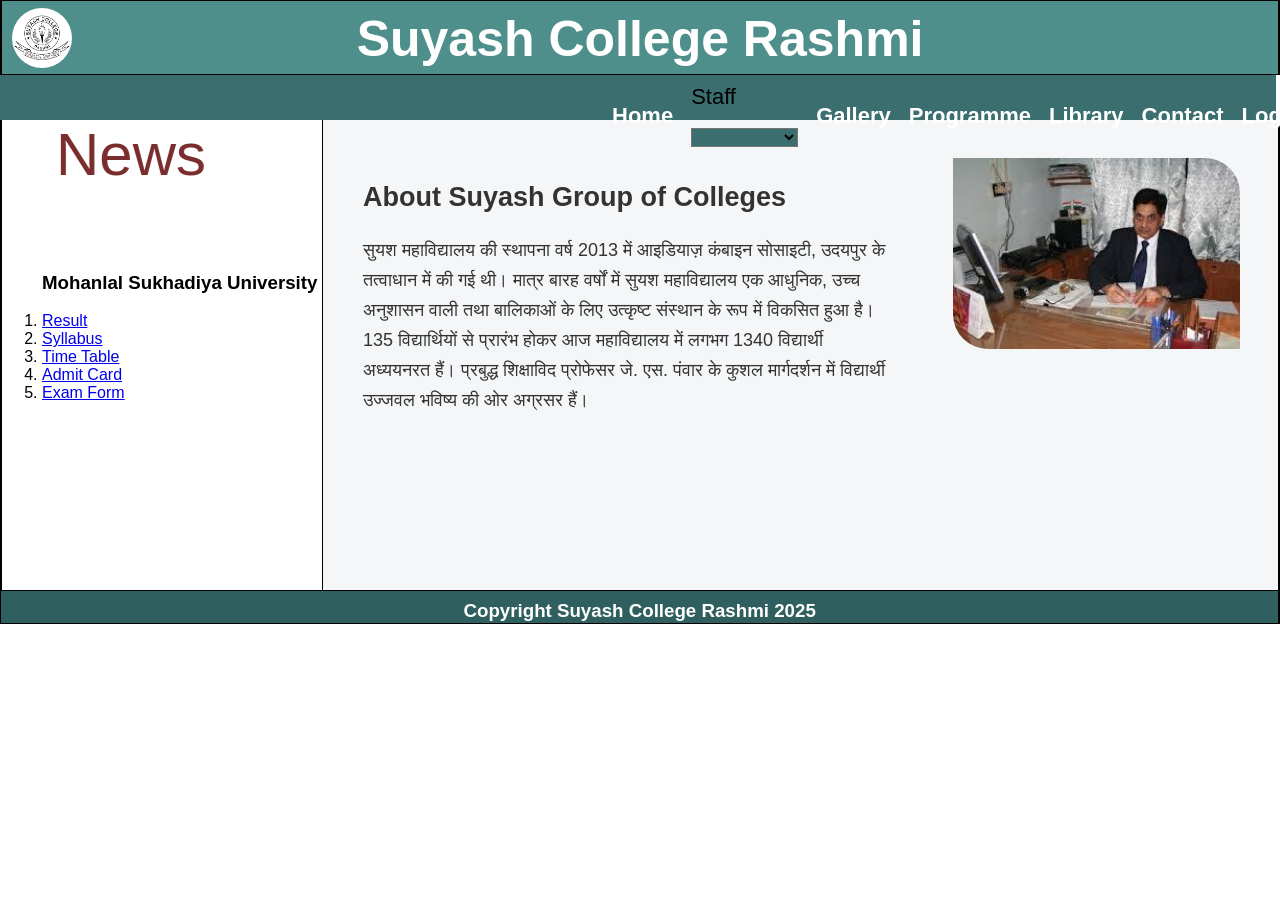
<file: index.html>
<!DOCTYPE html>
<html>
<head>
    <meta charset="UTF-8">
    <title>Suyash College Rashmi</title>
    <style>
        body {
            margin: 0;
            font-family: Arial, sans-serif;
        }

        #div1 {
            width: 99.7%;
            height: 73px;
            border: 1px solid black;
            border-left-width: 2px;
            border-right-width: 2px;
            line-height: 9px;
            font-size: 25px;
            background-color: #4f8f8b;
            position: relative;
            animation: first 3s infinite;
            color: white;
        }

        @keyframes first {
            0%   { background-color: #4f8f8b; }
            50%  { background-color: #5fa8a4; }
            100% { background-color: #4f8f8b; }
        }

        #div1 h1 {
            text-align: center;
            animation: headingText 3s ease-in-out infinite;
        }

        @keyframes headingText {
            0%   { transform: scale(0.65); }
            50%  { transform: scale(0.9); }
            100% { transform: scale(0.65); }
        }

        #logo {
            width: 60px;
            height: 60px;
            border-radius: 50%;
            overflow: hidden;
            position: absolute;
            left: 10px;
            top: 7px;
        }

        #logo img {
            width: 100%;
            height: 100%;
        }

        #div2 {
            width: 99.7%;
            height: 45px;
            border: 1px solid bl ack;
            border-left-width: 2px;
            border-right-width: 2px;
            border-top-width: 0px;
            font-size: 22px;
            line-height: 38px;
            background-color: #3b6f6f;
        }

        #div2 a {
            color: white;
            text-decoration: none;
            font-weight: bold;
        }

        #div2 a:hover {
            text-decoration: underline;
        }

        #tabletd1 { padding-left: 610px; }
        #tabletd2 { padding-left: 15px; }
        #tabletd3 { padding-left: 15px; }
        #tabletd4 { padding-left: 15px; }
        #tabletd5 { padding-left: 15px;}
        #tabletd6 { padding-left: 15px; }
        #tabletd7 { padding-left: 15px; }
        #tabletd8 { padding-left: 15px; }
        #tabletd9 { padding-left: 15px; }
        #tabletd10 { padding-left: 15px;}

        #div3 {
            width: 25%;
            height: 470px;
            border: 1px solid black;
            border-top-width: 0px;
            border-left-width: 2px;
            float: left;
            animation: second 4s infinite;
        }

        @keyframes second {
            0%   { background-color: #dbe4ee; }
            50%  { background-color: #cfd9e6; }
            100% { background-color: #dbe4ee; }
        }

        #marquee1 {
            font-size: 60px;
            color: #7a2d2d;
            margin-top: 0;
        }

        #div4 {
            width: 74.6%;
            height: 470px;
            border: 1px solid black;
            border-top-width: 0px;
            border-right-width: 2px;
            text-align: center;
            float: left;
            border-left-width: 0px;
            line-height: normal;
            font-size: 50px;
            background-color: #f4f6f8;
        }

        #message {
            width: 55%;
            float: left;
            text-align: left;
            padding: 40px;
            line-height: 30px;
            font-size: 18px;
            color: #333;
            font-family: "Mangal", "Noto Sans Devanagari", Arial, sans-serif;
        }


        #div5 {
            width: 99.79%;
            height: 32px;
            border: 1px solid black;
            border-right-width: 2px;
            border-top-width: 0px;
            line-height: 40px;
            clear: both;
            background-color: #2f5f5f;
            color: white;
        }

        #imgg img {
            width: 30%;
            height: auto;
            float: right;
            margin-top: 4%;
            margin-right: 4%;
            border-top-right-radius: 35px;
            border-bottom-left-radius: 35px;
        }
    </style>
</head>

<body>

    <div id="div1">
        <div id="logo">
            <img src="logo.png">
        </div>
        <h1>Suyash College Rashmi</h1>
    </div>

    <div id="div2">
        <table>
            <tr>
                <td id="tabletd1"><a href="index.html">Home</a></td>
                <td id="tabletd3">Staff
                    <select style="background-color: #3b6f6f;" onchange="location = this.value;">
                        <option value="" disabled selected></option>
                        <option value="teaching.php">Teaching Staff</option>
                        <option value="nonteaching.php">Non Teaching</option>
                    </select>
                </td>
                <td id="tabletd4"><a href="gallery.php">Gallery</a></td>
                <td id="tabletd5"><a href="program.html">Programme</a></td>
                <td id="tabletd8"><a href="library.html">Library</a></td>
                <td id="tabletd9"><a href="contact.html">Contact</a></td>
                <td id="tabletd10"><a href="login.html" onclick="return confirm('Are you sure you want to login?')">Login</a></td>
            </tr>
        </table>
    </div>
    
    <div id="div3">
        <marquee scrollamount="8" behavior="alternate">
            <p id="marquee1">News</p>
        </marquee>

        <ol>
            <h3>Mohanlal Sukhadiya University</h3>
            <li><a href="https://mlsuresults.sumsraj.com/">Result</a></li>
            <li><a href="https://mlsu.ac.in/Syllabus">Syllabus</a></li>
            <li><a href="https://mlsu.ac.in/Examination-Time-Table">Time Table</a></li>
            <li><a href="https://mlsuexamination.sumsraj.com/Exam_ForSupple_AdmitCard.aspx">Admit Card</a></li>
            <li><a href="https://mlsuexamination.sumsraj.com/default.aspx">Exam Form</a></li>
        </ol>
    </div>

    <div id="div4">
        <div id="message">
            <h2>About Suyash Group of Colleges</h2>
            <p>
                सुयश महाविद्यालय की स्थापना वर्ष 2013 में आइडियाज़ कंबाइन सोसाइटी,
                उदयपुर के तत्वाधान में की गई थी।
                मात्र बारह वर्षों में सुयश महाविद्यालय एक आधुनिक,
                उच्च अनुशासन वाली तथा बालिकाओं के लिए उत्कृष्ट संस्थान
                के रूप में विकसित हुआ है।
                135 विद्यार्थियों से प्रारंभ होकर आज महाविद्यालय में
                लगभग 1340 विद्यार्थी अध्ययनरत हैं।
                प्रबुद्ध शिक्षाविद प्रोफेसर जे. एस. पंवार के
                कुशल मार्गदर्शन में विद्यार्थी उज्जवल भविष्य की ओर अग्रसर हैं।
            </p>
        </div>

        <div id="imgg">
            <img src="director.jpeg" alt="College Director">
        </div>
    </div>


    <div id="div5">
        <h3 align="center">Copyright Suyash College Rashmi 2025</h3>
    </div>

</body>
</html>
</file>
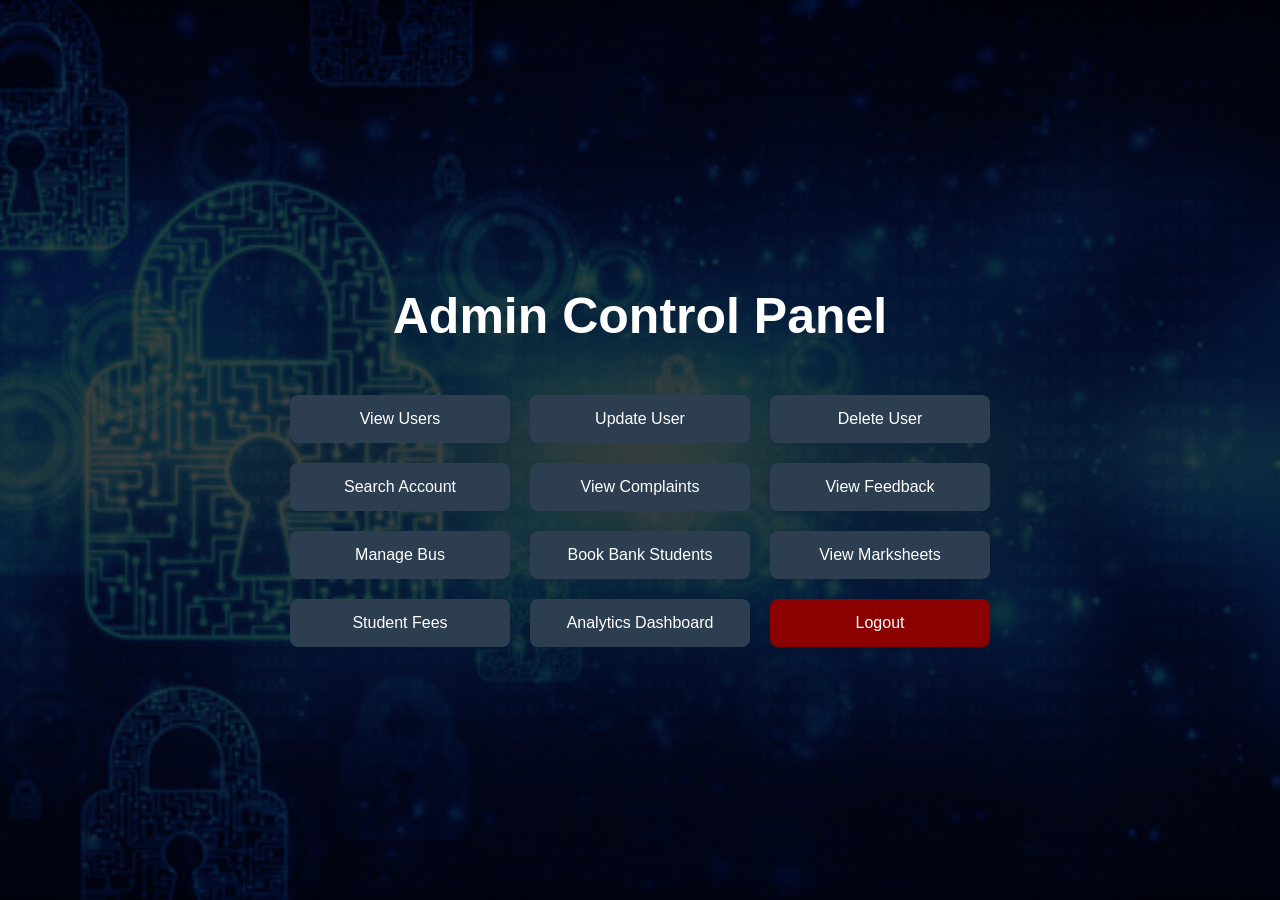
<file: admin.html>
<!DOCTYPE html>
<html lang="en">
<head>
<title>Admin Dashboard</title>

<style>
body{
    margin:0;
    font-family: Arial, sans-serif;
    background: url('admin.jpg') no-repeat center center/cover;
}

.overlay{
    background: rgba(0,0,0,0.75);
    height: 100vh;
    display:flex;
    flex-direction:column;
    align-items:center;
    justify-content:center;
}

h1{
    color:white;
    font-size:50px;
    margin-bottom:50px;
}

.btn-container{
    display:grid;
    grid-template-columns: repeat(3, 220px);
    gap:20px;
}

.btn{
    padding:15px;
    font-size:16px;
    border:none;
    border-radius:8px;
    cursor:pointer;
    background:#2c3e50;
    color:white;
    transition:0.3s;
}

.btn:hover{
    background:#34495e;
    transform:scale(1.05);
}

.logout{
    background:darkred;
}
.logout:hover{
    background:red;
}
</style>

<script>
function go(page){
    window.location.href = page;
}
</script>

</head>

<body>

<div class="overlay">

<h1>Admin Control Panel</h1>

<div class="btn-container">

    <button class="btn" onclick="go('view.php')">View Users</button>

    <button class="btn" onclick="go('update.php')">Update User</button>

    <button class="btn" onclick="go('delete.php')">Delete User</button>

    <button class="btn" onclick="go('search.php')">Search Account</button>

    <button class="btn" onclick="go('admincomplaint.php')">View Complaints</button>

    <button class="btn" onclick="go('adminfeedback.php')">View Feedback</button>

    <button class="btn" onclick="go('admin_bus.php')">Manage Bus</button>

    <button class="btn" onclick="go('admin_bookbank.php')">Book Bank Students</button>

    <button class="btn" onclick="go('admin_marksheet.php')">View Marksheets</button>

    <button class="btn" onclick="go('admin_fees.php')">Student Fees</button>

    <button class="btn" onclick="go('admin_dashboard.php')">Analytics Dashboard</button>


    <button class="btn logout" onclick="go('login.html')">Logout</button>

</div>

</div>

</body>
</html>
</file>
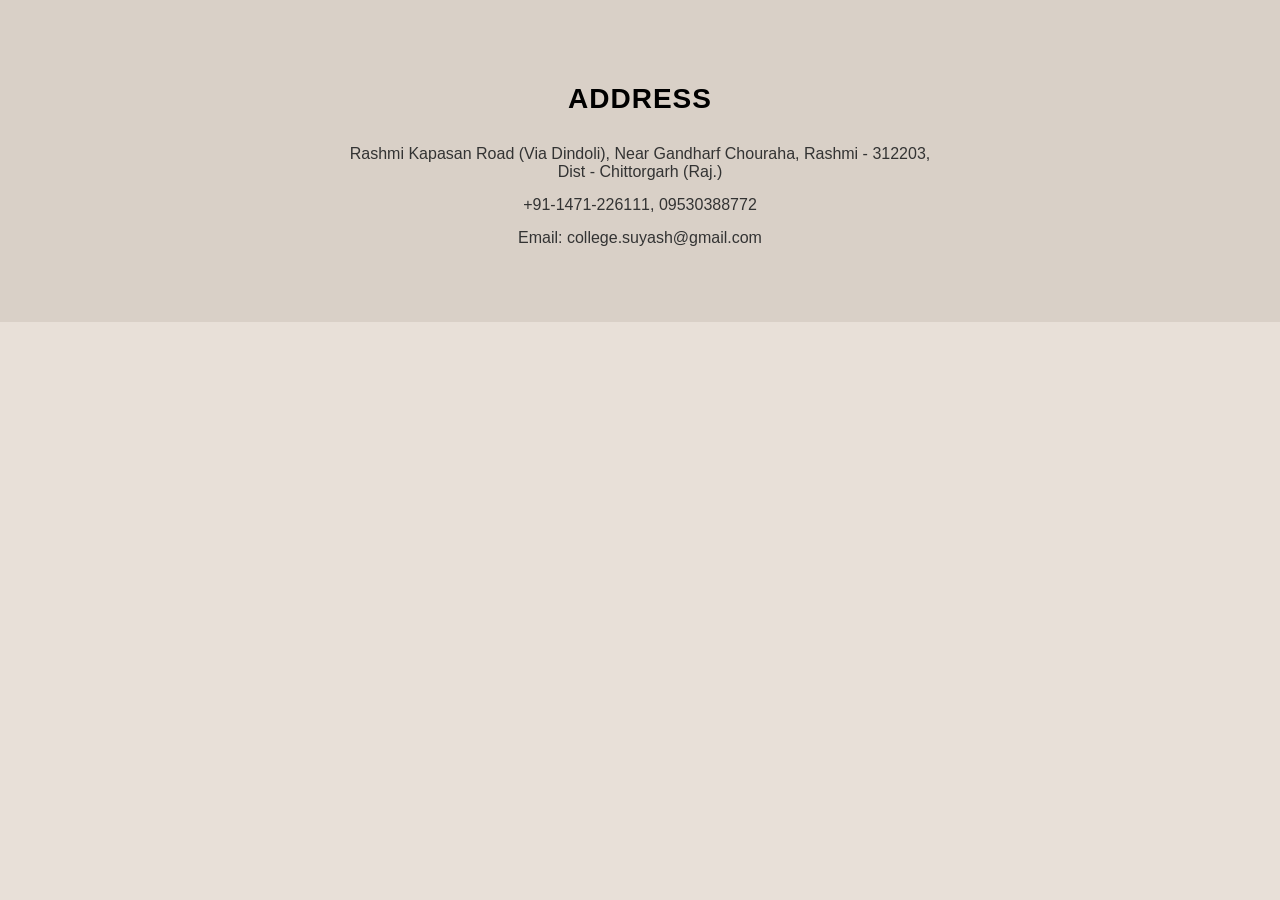
<file: contact.html>
<!DOCTYPE html>
<html>
<head>
<title>Contact Us</title>

<style>

body{
    margin:0;
    font-family: Arial, Helvetica, sans-serif;
    background:#e8e0d8;
}

/* ===== NAVBAR ===== */

.navbar{
    background:#7b2c3b;
    padding:15px 0;
    text-align:center;
}

.navbar a{
    color:white;
    text-decoration:none;
    margin:0 15px;
}

.navbar a:hover{
    text-decoration:underline;
}

/* ===== CONTACT SECTION ===== */

.contact-section{
    background:#d9d0c7;
    text-align:center;
    padding:60px 20px;
}

.contact-section h2{
    margin-bottom:30px;
    font-size:28px;
    letter-spacing:1px;
}

.contact-section p{
    font-size:16px;
    margin:15px 0;
    color:#333;
}

.contact-section i{
    margin-right:8px;
    color:#7b2c3b;
}

</style>
</head>

<body>

<div class="contact-section">

    <h2>ADDRESS</h2>

    <p>Rashmi Kapasan Road (Via Dindoli), Near Gandharf Chouraha, Rashmi - 312203,<br>
    Dist - Chittorgarh (Raj.)</p>

    <p> +91-1471-226111, 09530388772</p>

    <p> Email: college.suyash@gmail.com</p>

</div>

</body>
</html>
</file>
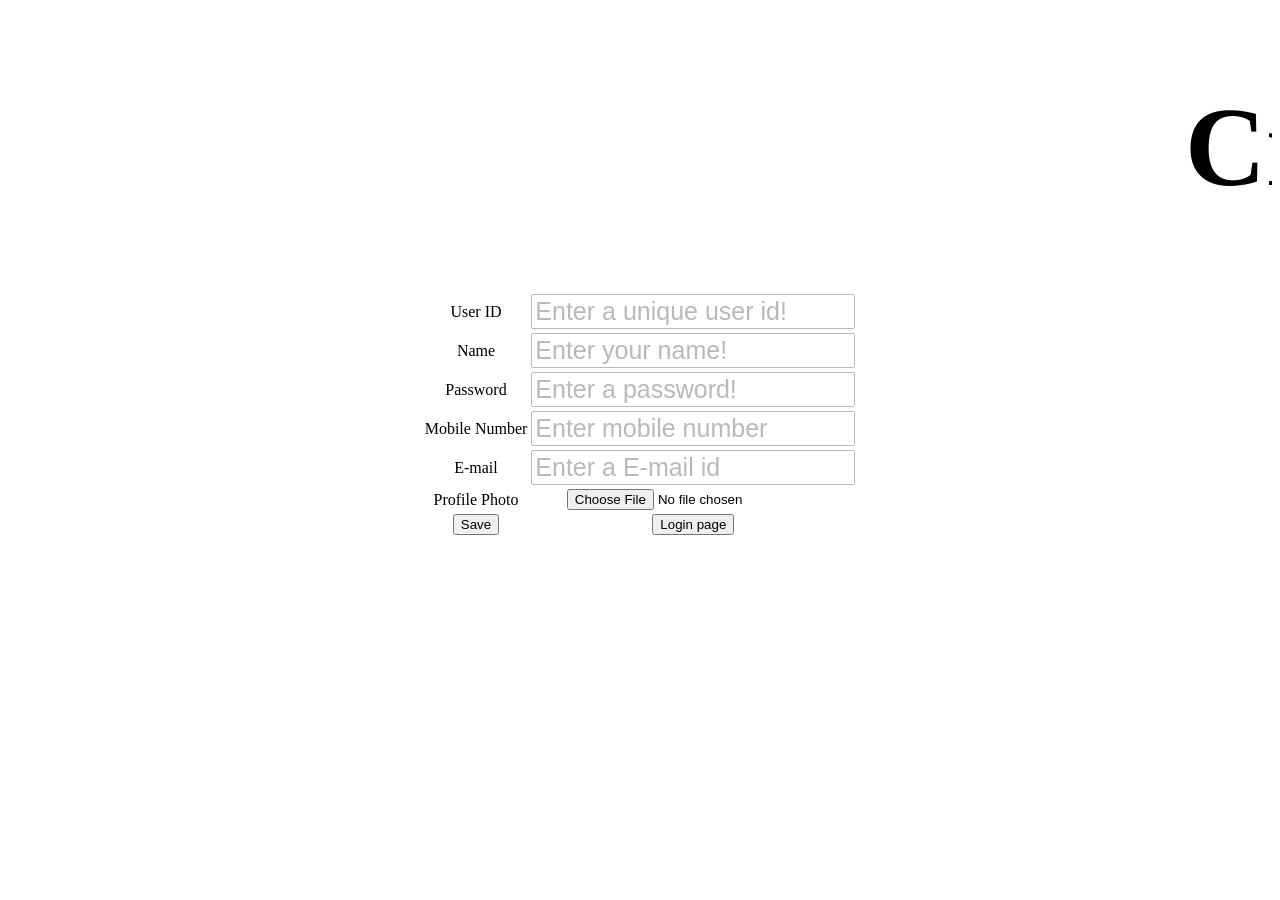
<file: create.html>
<!DOCTYPE html>
<html>
<head>
    <title>Student Web</title>
    <link rel="stylesheet" href="style.css">
    <script>
        function gotologin(){
            window.location.href="login.html";
        }
    </script>
</head>
<body>
    <center>
        <marquee><h1 style="font-size: 700%;">Create Page</h1></marquee>
    </center>

    <form action="save.php" method="POST" enctype="multipart/form-data" align="center">
        <table align="center">
            <tr><td>User ID</td><td><input type="text" name="userid" required placeholder="Enter a unique user id!" class="box"></td></tr>

            <tr><td>Name</td><td><input type="text" name="uname" required placeholder="Enter your name!" class="box"></td></tr>

            <tr><td>Password</td><td><input type="password" name="pass" required placeholder="Enter a password!" class="box"></td></tr>

            <tr><td>Mobile Number</td><td><input type="text" name="mobile" placeholder="Enter mobile number" class="box"></td></tr>

            <tr><td>E-mail</td><td><input type="email" name="email" placeholder="Enter a E-mail id" class="box"></td></tr>

            <tr><td>Profile Photo</td><td><input type="file" name="photo"></td></tr>
            
            <tr>
                <td><input type="submit" name="save" value="Save" class="btn" onclick="return confirm('Are you sure you want to save this information?')"></td>
                <td><button type="button" onclick="gotologin()" class="btn">Login page</button></td>
            </tr>
        </table>
    </form>

</body>
</html>
</file>
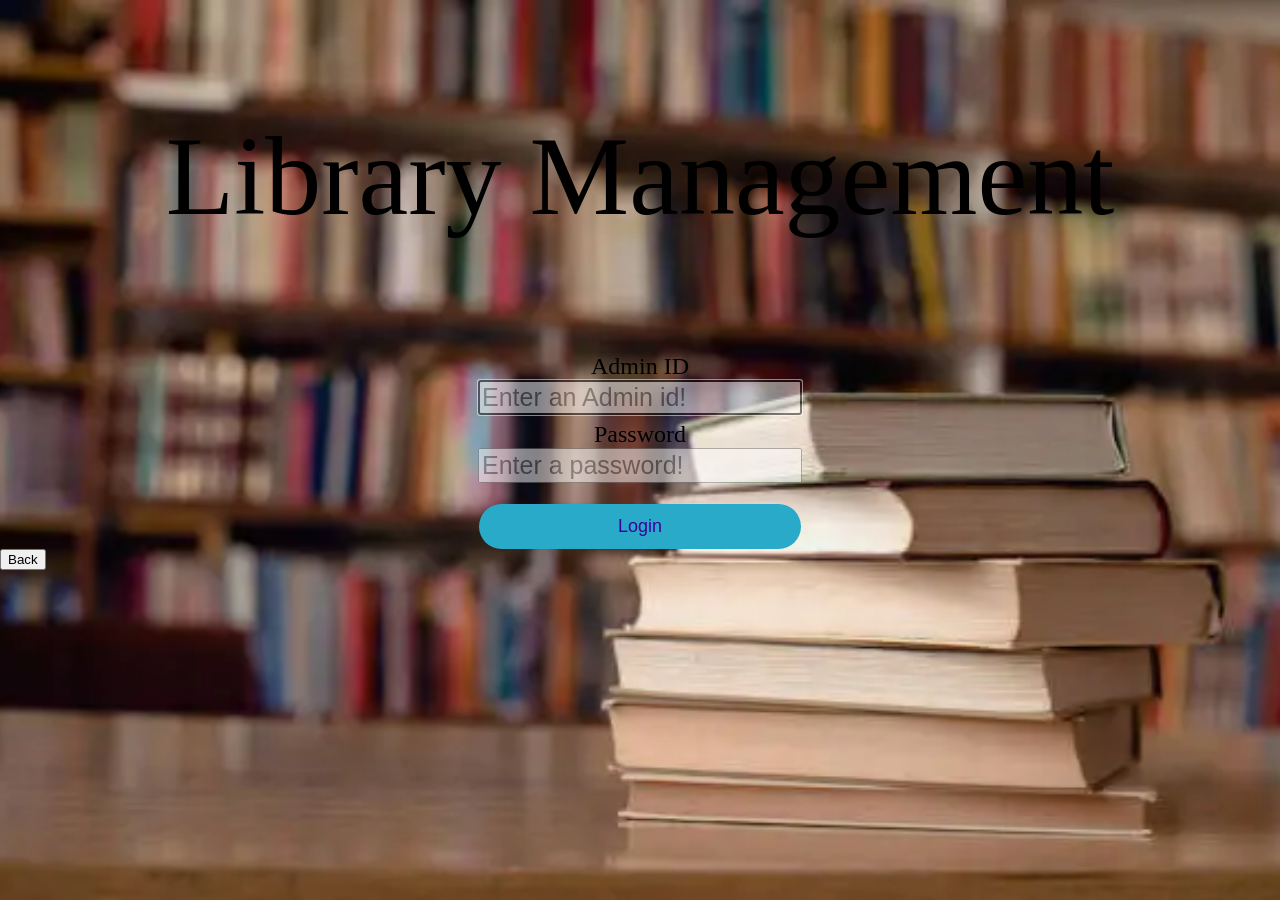
<file: library.html>
<!DOCTYPE html>
<html>
    <head>
        <title>Library Management</title>
        <link rel="stylesheet" href="style.css">
        <script>
            function gotocreate(){
                window.location.href="create.html";
            }
            function gotoindex(){
                window.location.href="index.html";
            }
        </script>
        <style>
            #btn {
                padding: 12px 30px;
                font-size: 18px;
                background-color: rgb(41, 170, 200);
                border: none;
                border-radius: 28px;
                color: rgb(57, 2, 160);
                cursor: pointer;
                margin: 5px;
            }
            #btnr {
                padding: 12px 57px;
                font-size: 18px;
                background-color: rgb(41, 170, 200);
                border: none;
                border-radius: 28px;
                color: rgb(57, 2, 160);
                cursor: pointer;
                margin: 5px;
            }
            #btnc {
                padding: 12px 15px;
                font-size: 18px;
                background-color: rgb(41, 170, 200);
                border: none;
                border-radius: 28px;
                color: rgb(57, 2, 160);
                cursor: pointer;
                margin: 5px;
            }
        </style>
    </head>
    <body style="margin: 0; background-image: url('library.webp'); background-repeat: no-repeat; background-size: cover; background-position: center; background-attachment: fixed;">
        <center>
            <p style="font-size: 700%;">Library Management</p>
        <form action="library.php" method="POST">
            <div>
                <label style="margin-bottom: 50px; font-size: 24px;">Admin ID</label><br>
                <input type="text" name="userid" required placeholder="Enter an Admin id!" autofocus class="box" style="margin-bottom: 6px;"><br>
                <label style="margin-bottom: 6px; font-size: 24px;">Password</label><br>
                <input type="password" name="pass" required placeholder="Enter a password!" autofocus class="box" style="margin-bottom: 6px;"><br>
            
                <input type="submit" name="submit" value="Login" id="btn" style="display: block; margin: 0 auto; margin-top: 15px; width: 8.5cm;">
            </div>
        </form>
        </center>
        <div>
                <button type="button" onclick="gotoindex()">Back</button>
        </div>
    </body>
</html>
</file>
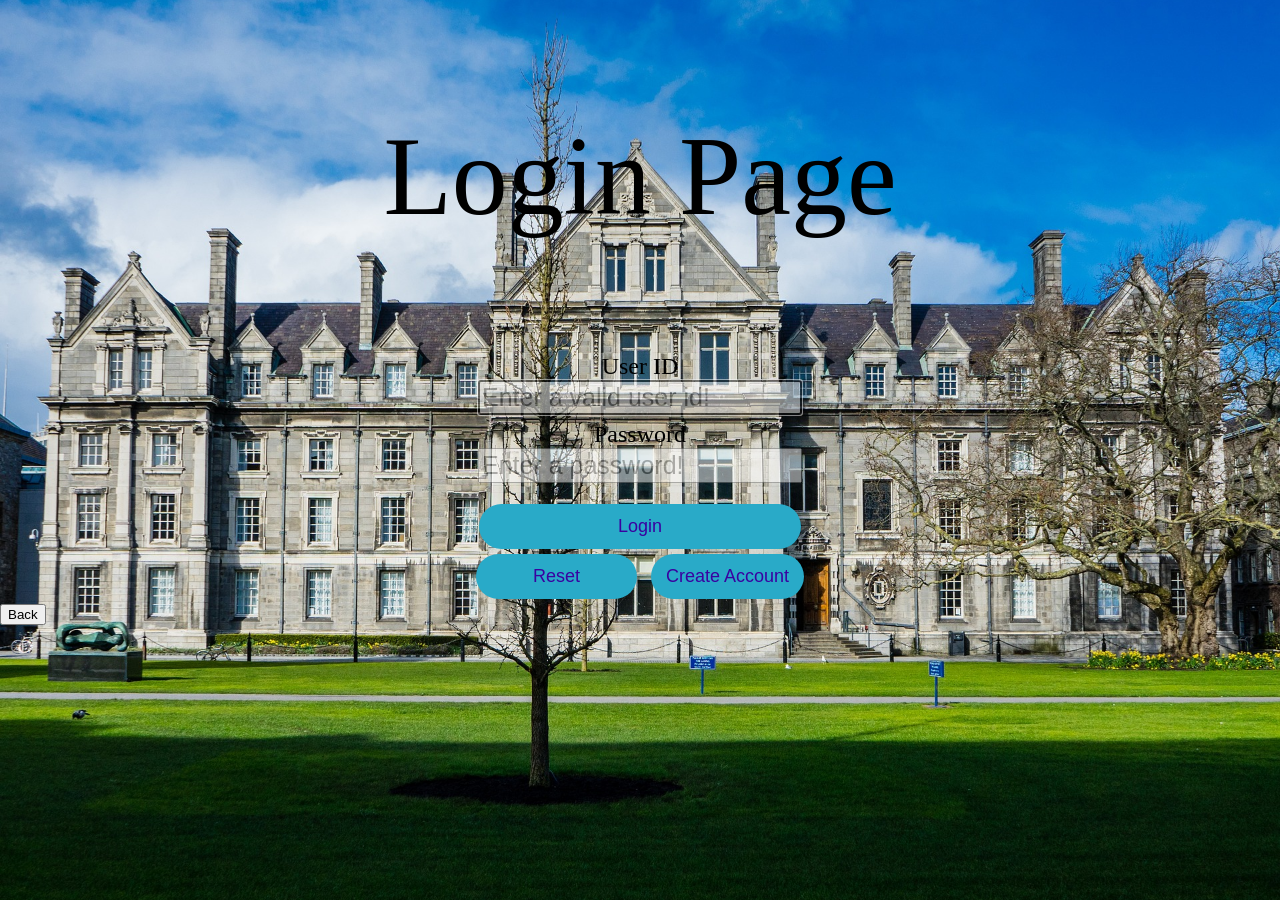
<file: login.html>
<!DOCTYPE html>
<html>
    <head>
        <title>Login User</title>
        <link rel="stylesheet" href="style.css">
        <script>
            function gotocreate(){
                window.location.href="create.html";
            }
            function gotoindex(){
                window.location.href="index.html";
            }
        </script>
        <style>
            #btn {
                padding: 12px 30px;
                font-size: 18px;
                background-color: rgb(41, 170, 200);
                border: none;
                border-radius: 28px;
                color: rgb(57, 2, 160);
                cursor: pointer;
                margin: 5px;
            }
            #btnr {
                padding: 12px 57px;
                font-size: 18px;
                background-color: rgb(41, 170, 200);
                border: none;
                border-radius: 28px;
                color: rgb(57, 2, 160);
                cursor: pointer;
                margin: 5px;
            }
            #btnc {
                padding: 12px 15px;
                font-size: 18px;
                background-color: rgb(41, 170, 200);
                border: none;
                border-radius: 28px;
                color: rgb(57, 2, 160);
                cursor: pointer;
                margin: 5px;
            }
        </style>
    </head>
    <body style="margin: 0; background-image: url('clg.jpg'); background-repeat: no-repeat; background-size: cover; background-position: center; background-attachment: fixed;">
        <center>
            <p style="font-size: 700%;">Login Page</p>
        <form action="login.php" method="POST">
            <div>
                <label style="margin-bottom: 50px; font-size: 24px;">User ID</label><br>
                <input type="text" name="userid" required placeholder="Enter a valid user id!" autofocus class="box" style="margin-bottom: 6px;"><br>
                <label style="margin-bottom: 6px; font-size: 24px;">Password</label><br>
                <input type="password" name="pass" required placeholder="Enter a password!" autofocus class="box" style="margin-bottom: 6px;"><br>
            
                <input type="submit" name="submit" value="Login" id="btn" style="display: block; margin: 0 auto; margin-top: 15px; width: 8.5cm;">
                
            
                <input type="reset" name="reset" id="btnr">
                <button type="button" onclick="gotocreate()" id="btnc">Create Account</button>
            </div>
        </form>
        </center>
        <div>
                <button type="button" onclick="gotoindex()">Back</button>
            </div>
    </body>
</html>
</file>
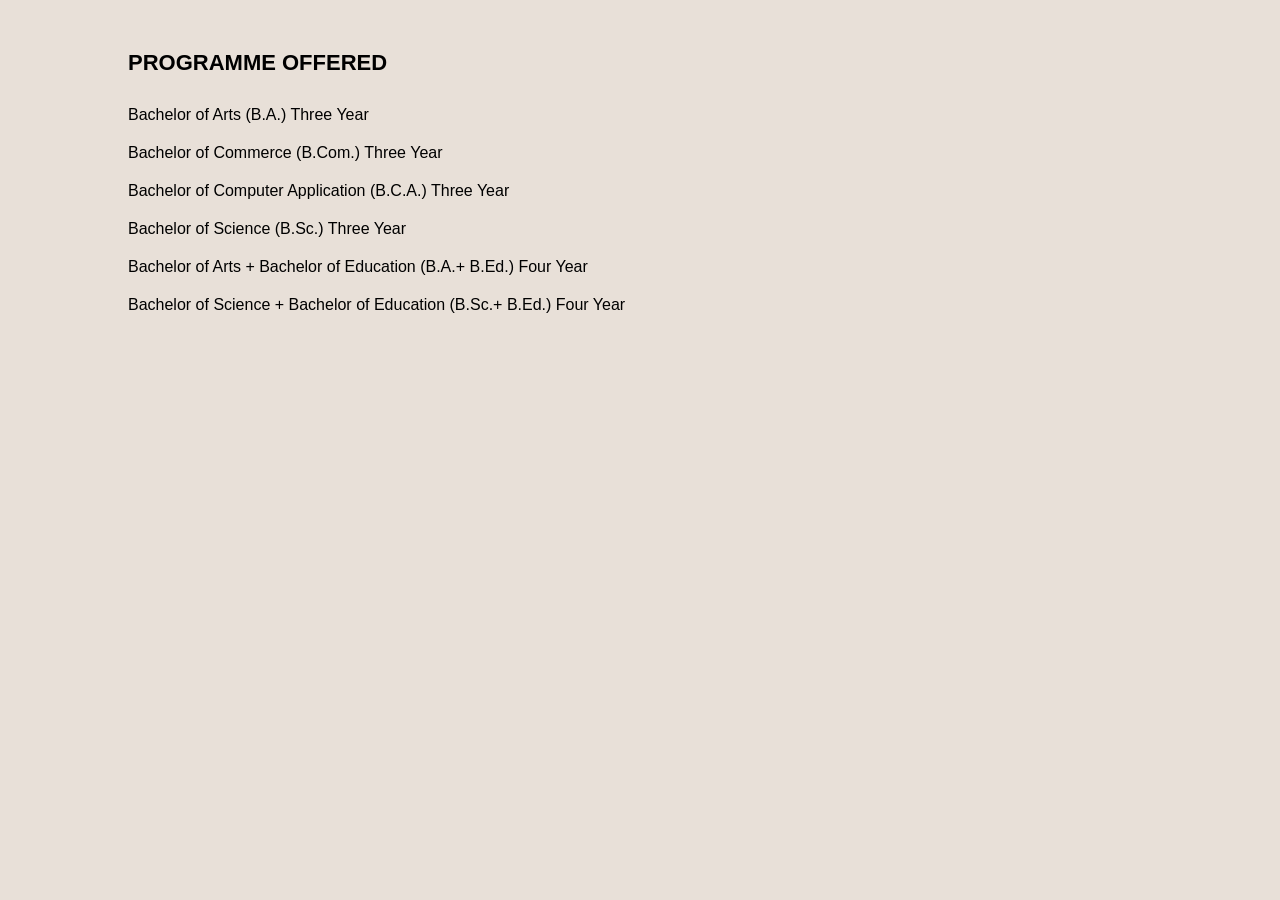
<file: program.html>
<!DOCTYPE html>
<html>
<head>
<title>Programme</title>

<style>

body{
    margin:0;
    font-family: Arial, Helvetica, sans-serif;
    background:#e8e0d8;
}

/* ===== NAVBAR ===== */

.navbar{
    background:#7b2c3b;
    padding:15px 0;
    text-align:center;
}

.navbar a{
    color:white;
    text-decoration:none;
    margin:0 15px;
    font-weight:500;
}

.navbar a:hover{
    text-decoration:underline;
}

/* ===== PAGE HEADER ===== */

.page-header{
    background:#cbbfb5;
    text-align:center;
    padding:40px 0;
}

.page-header h1{
    margin:0;
    font-size:40px;
    color:white;
}

.breadcrumb{
    margin-top:10px;
    color:#f4f4f4;
}

.breadcrumb span{
    color:#7b2c3b;
}

/* ===== CONTENT ===== */

.content{
    width:80%;
    margin:50px auto;
}

.content h2{
    font-size:22px;
    font-weight:bold;
    margin-bottom:30px;
}

.program-list p{
    margin:20px 0;
    font-size:16px;
}

</style>
</head>

<body>



<div class="content">

    <h2>PROGRAMME OFFERED</h2>

    <div class="program-list">
        <p>Bachelor of Arts (B.A.) Three Year</p>
        <p>Bachelor of Commerce (B.Com.) Three Year</p>
        <p>Bachelor of Computer Application (B.C.A.) Three Year</p>
        <p>Bachelor of Science (B.Sc.) Three Year</p>
        <p>Bachelor of Arts + Bachelor of Education (B.A.+ B.Ed.) Four Year</p>
        <p>Bachelor of Science + Bachelor of Education (B.Sc.+ B.Ed.) Four Year</p>
    </div>

</div>

</body>
</html>
</file>
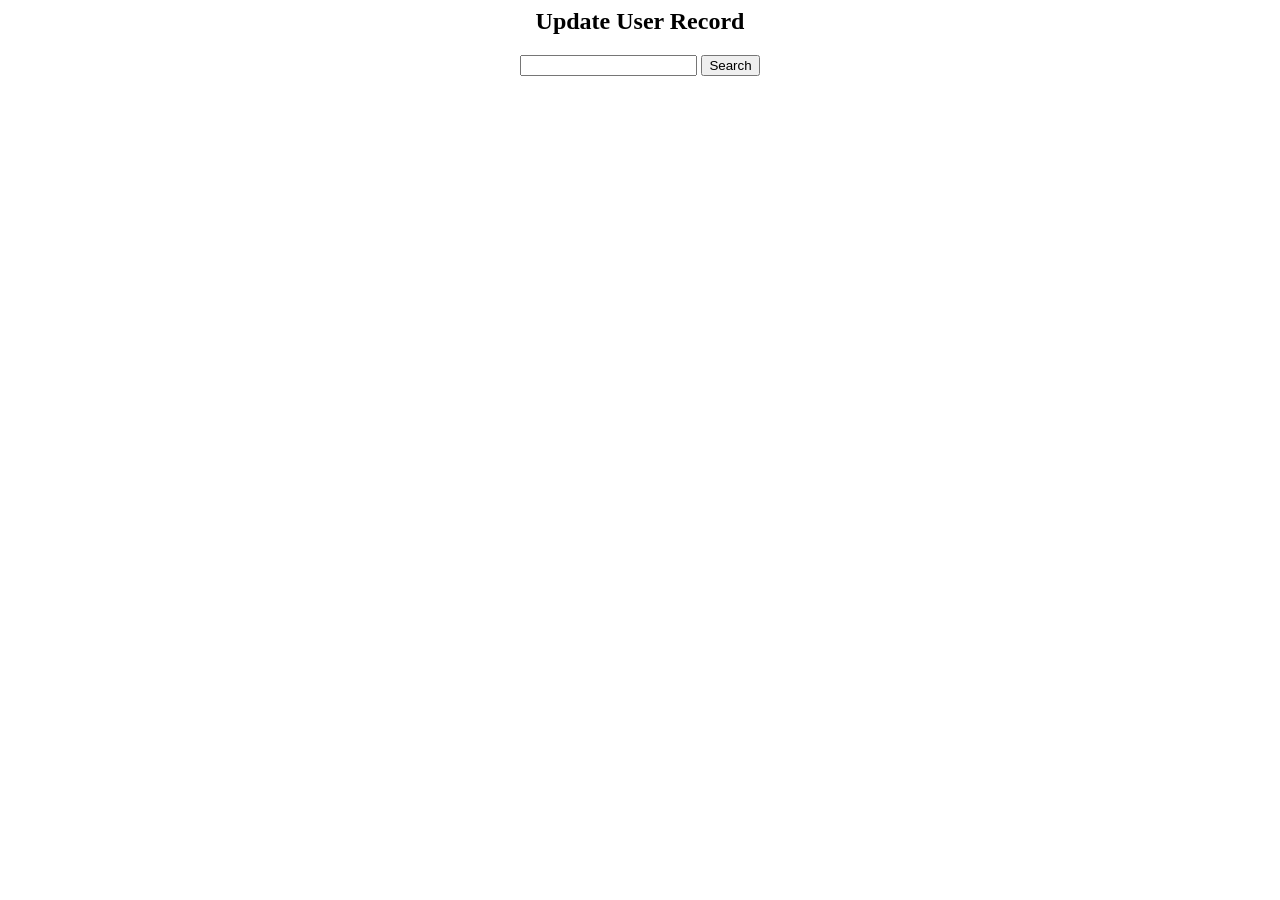
<file: update_search.html>
<html>
<body>
<center>
    <h2>Update User Record</h2>

    <form method="GET" action="update.php">
        <input type="text" name="userid" required>
        <input type="submit" value="Search">   
    </form>
</center>
</body>
</html>
</file>
<file: style.css>
.box {
    font-size: 25px;
    opacity: 50%;
}
.heading {
    font-size: 54px; 
    background-color: bisque; 
    margin: 0%; 
    padding: 15px; 
    border-radius:55% ;
}
.len {
    width: 45%;
}
</file>
